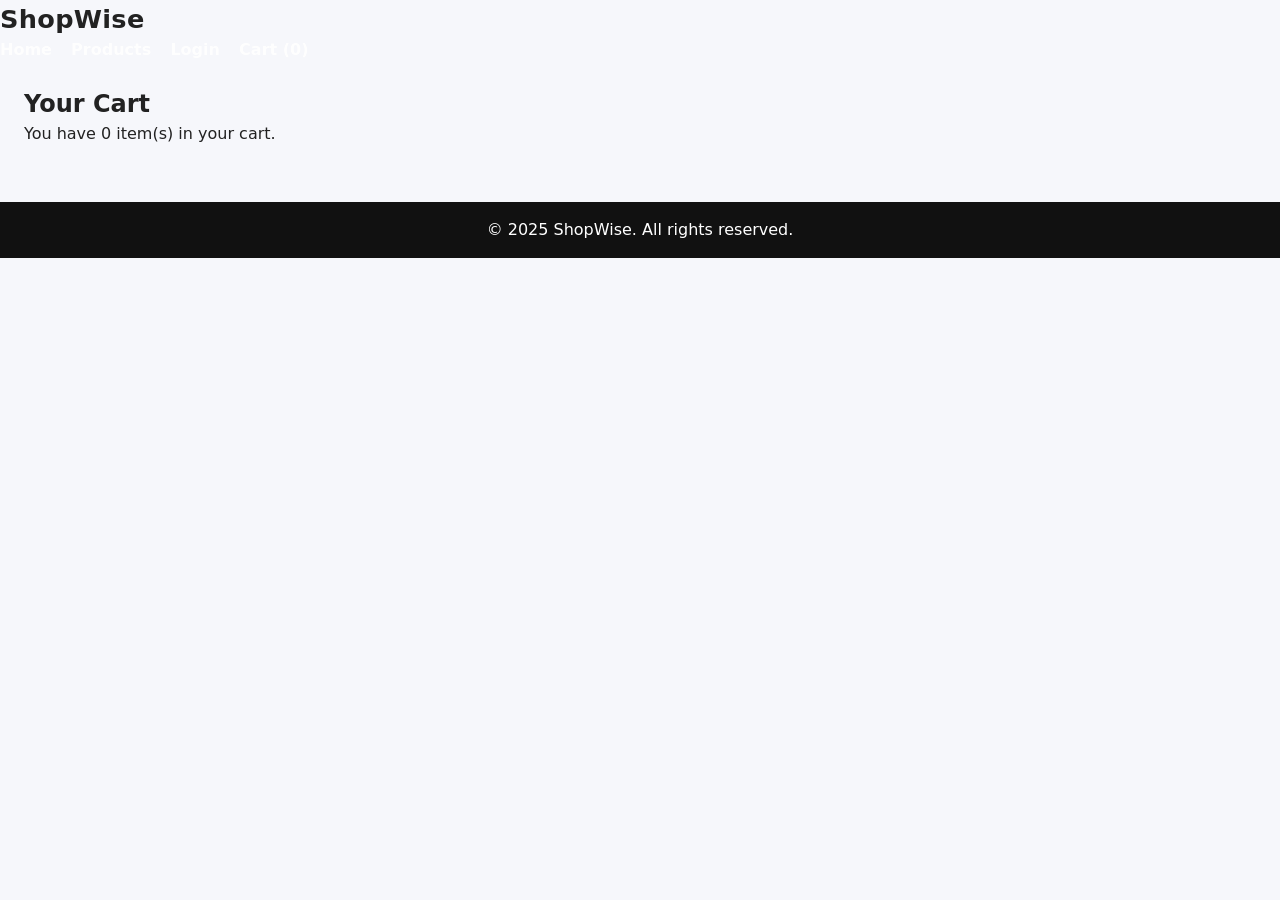
<file: cart.html>
<!DOCTYPE html>
<html lang="en">
<head>
  <meta charset="UTF-8" />
  <meta name="viewport" content="width=device-width, initial-scale=1.0"/>
  <title>Your Cart - ShopWise</title>
  <link rel="stylesheet" href="style.css" />
</head>
<body>
  <header>
    <div class="logo">ShopWise</div>
    <nav>
      <a href="index.html">Home</a>
      <a href="products.html">Products</a>
      <a href="login.html">Login</a>
      <a href="cart.html">Cart (<span id="cart-count">0</span>)</a>
    </nav>
  </header>

  <main>
    <h2>Your Cart</h2>
    <p>You have <span id="items"></span> item(s) in your cart.</p>
  </main>

  <footer>
    <p>&copy; 2025 ShopWise. All rights reserved.</p>
  </footer>

  <script>
    const count = localStorage.getItem("cartCount") || 0;
    document.getElementById("cart-count").innerText = count;
    document.getElementById("items").innerText = count;
  </script>
</body>
</html>
</file>
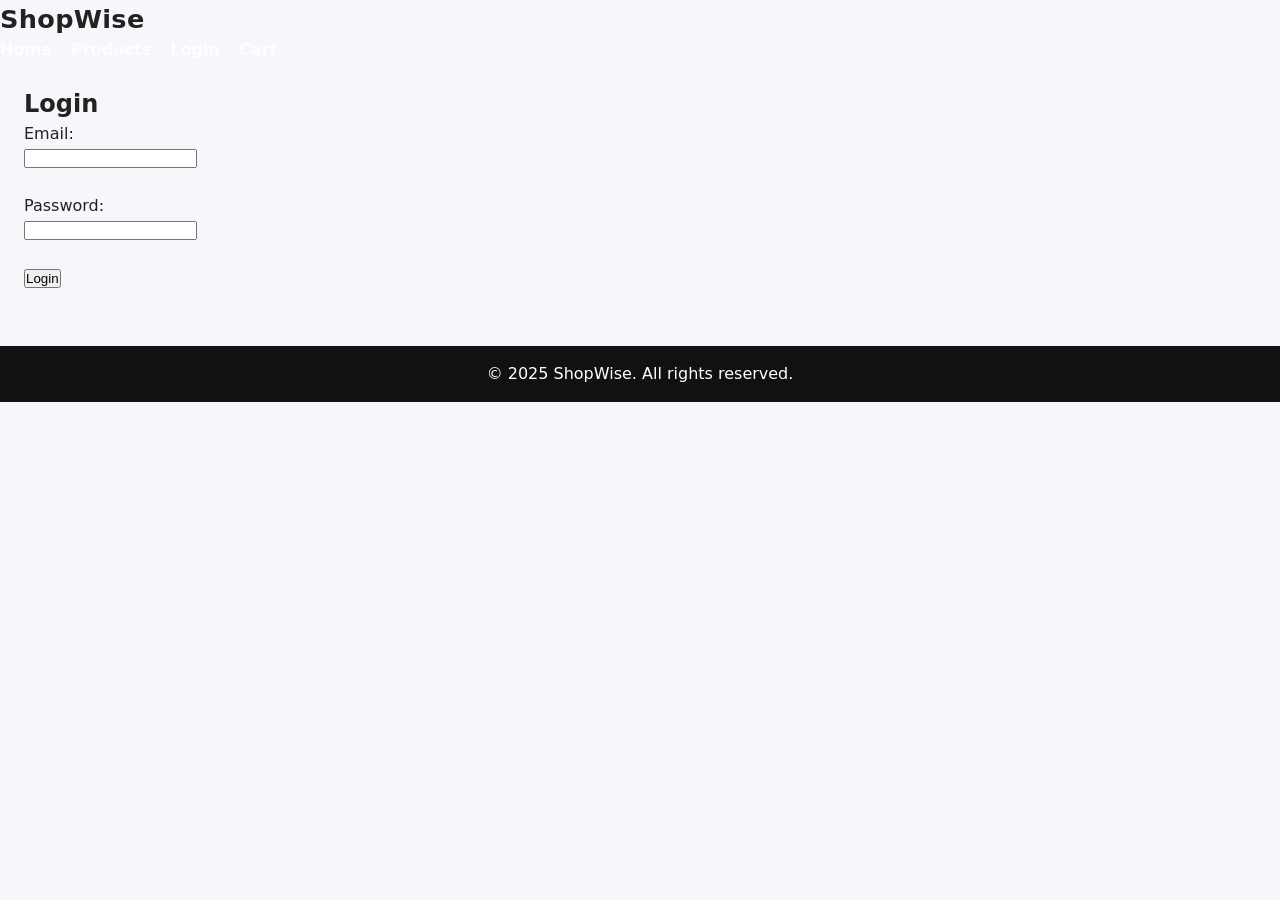
<file: login.html>
<!DOCTYPE html>
<html lang="en">
<head>
  <meta charset="UTF-8" />
  <meta name="viewport" content="width=device-width, initial-scale=1.0"/>
  <title>Login - ShopWise</title>
  <link rel="stylesheet" href="style.css" />
</head>
<body>
  <header>
    <div class="logo">ShopWise</div>
    <nav>
      <a href="index.html">Home</a>
      <a href="products.html">Products</a>
      <a href="login.html">Login</a>
      <a href="cart.html">Cart</a>
    </nav>
  </header>

  <main>
    <h2>Login</h2>
    <form>
      <label>Email:</label><br>
      <input type="email" required><br><br>
      <label>Password:</label><br>
      <input type="password" required><br><br>
      <button type="submit">Login</button>
    </form>
  </main>

  <footer>
    <p>&copy; 2025 ShopWise. All rights reserved.</p>
  </footer>
</body>
</html>
</file>
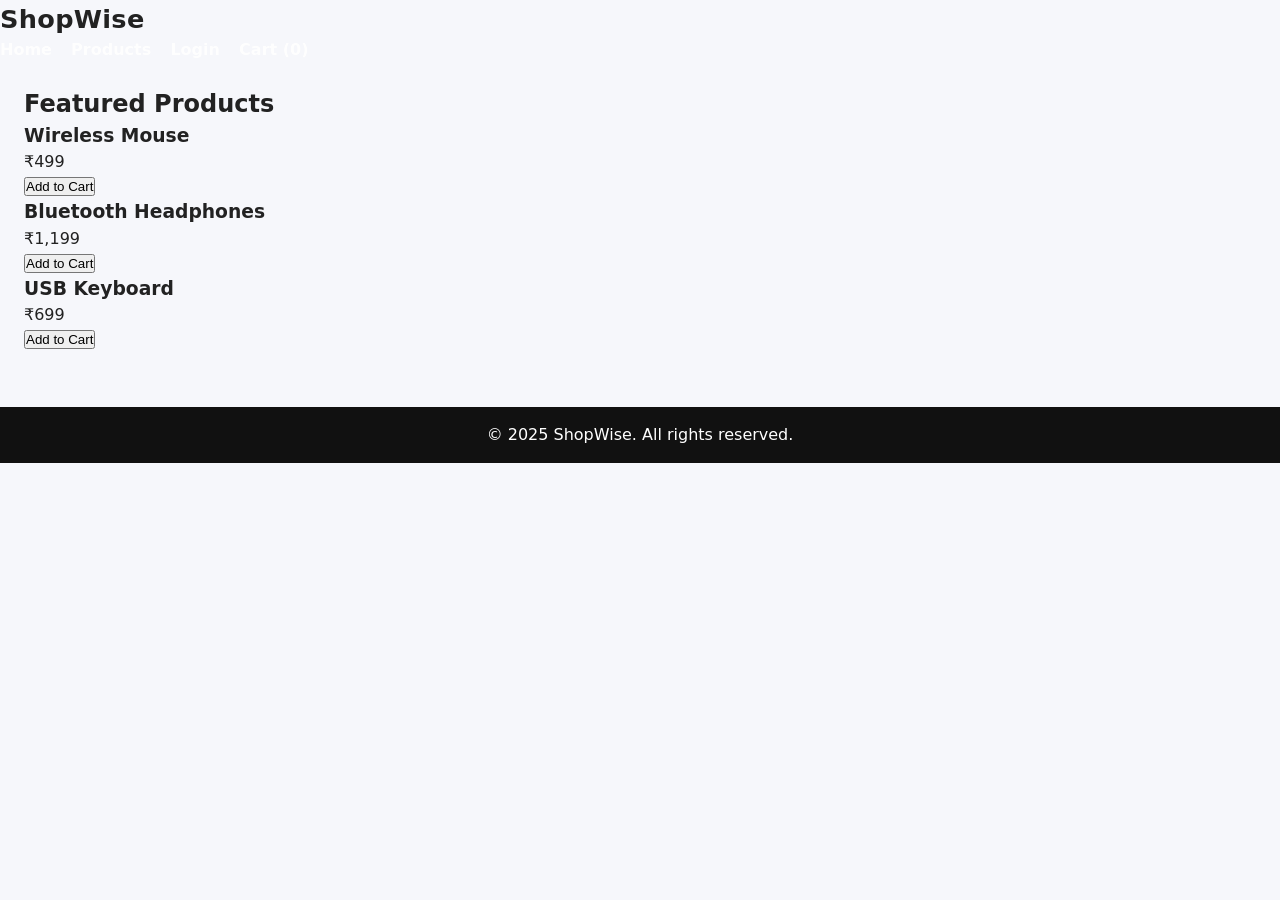
<file: products.html>
<!DOCTYPE html>
<html lang="en">
<head>
  <meta charset="UTF-8" />
  <meta name="viewport" content="width=device-width, initial-scale=1.0"/>
  <title>Products - ShopWise</title>
  <link rel="stylesheet" href="style.css" />
</head>
<body>
  <header>
    <div class="logo">ShopWise</div>
    <nav>
      <a href="index.html">Home</a>
      <a href="products.html">Products</a>
      <a href="login.html">Login</a>
      <a href="cart.html">Cart (<span id="cart-count">0</span>)</a>
    </nav>
  </header>

  <main>
    <h2>Featured Products</h2>
    <div class="products">
      <div class="product">
        <h3>Wireless Mouse</h3>
        <p>₹499</p>
        <button onclick="addToCart()">Add to Cart</button>
      </div>
      <div class="product">
        <h3>Bluetooth Headphones</h3>
        <p>₹1,199</p>
        <button onclick="addToCart()">Add to Cart</button>
      </div>
      <div class="product">
        <h3>USB Keyboard</h3>
        <p>₹699</p>
        <button onclick="addToCart()">Add to Cart</button>
      </div>
    </div>
  </main>

  <footer>
    <p>&copy; 2025 ShopWise. All rights reserved.</p>
  </footer>

  <script>
    let count = parseInt(localStorage.getItem("cartCount")) || 0;
    function addToCart() {
      count++;
      localStorage.setItem("cartCount", count);
      document.getElementById("cart-count").innerText = count;
    }
    document.getElementById("cart-count").innerText = count;
  </script>
</body>
</html>
</html>
</file>
<file: style.css>
/* Reset & base */
*{margin:0;padding:0;box-sizing:border-box}
:root{
  --brand:#2d2b65; --brand-2:#5048a7; --accent:#ff9900;
  --ink:#222; --muted:#667085; --bg:#f6f7fb; --card:#fff;
  --shadow:0 10px 20px rgba(0,0,0,.07);
  --radius:14px;
  --grad:linear-gradient(135deg,#262354,#5c4ef2 60%,#9e8cff);
}
html,body{height:100%}
body{font:16px/1.5 'Segoe UI',system-ui,Arial,sans-serif;color:var(--ink);background:var(--bg)}

/* Header */
.site-header{position:sticky;top:0;z-index:40;background:var(--brand);color:#fff;
  display:flex;align-items:center;gap:1rem;padding:.9rem 1.5rem;box-shadow:var(--shadow)}
.header-left{display:flex;align-items:center;gap:.6rem}
.user-logo{width:40px;height:40px;border-radius:50%;cursor:pointer;box-shadow:var(--shadow)}
.logo{font-size:1.6rem;font-weight:800;letter-spacing:.3px;cursor:pointer}
nav{display:flex;align-items:center;gap:1.2rem;margin-left:auto}
nav a,.hello{color:#fff;text-decoration:none;font-weight:600;opacity:.95}
nav a:hover{opacity:1;text-decoration:underline}

/* Search */
.search-bar{flex:1;display:flex;justify-content:center;margin:0 1rem}
.search-bar input{width:52%;max-width:560px;min-width:240px;padding:.65rem .9rem;border:0;
  border-radius:999px 0 0 999px;outline:0}
.search-bar button{padding:.65rem 1rem;border:0;border-radius:0 999px 999px 0;background:var(--accent);
  color:#111;font-weight:700;cursor:pointer}

/* Splash */
#splash{position:fixed;inset:0;background:var(--grad) no-repeat center/cover;display:grid;place-items:center}
#splash.fade{animation:fadeout .6s ease forwards}
@keyframes fadeout{to{opacity:0;visibility:hidden}}
.splash-inner{text-align:center;color:#fff}
.splash-inner img{width:100px;height:100px;margin-bottom:1rem}
.splash-inner h1{font-size:2.4rem;letter-spacing:.5px}
.splash-inner p{opacity:.9;margin:.25rem 0 1rem}
#enterBtn{background:#fff;color:#222;border:0;border-radius:12px;padding:.7rem 1.1rem;font-weight:700;cursor:pointer}

/* Hero */
.hero{background:url('assets/bg-hero.jpg') center/cover no-repeat;border-radius:var(--radius);
  margin:1.5rem auto;min-height:260px;display:flex;align-items:center}
.hero .hero-copy{background:rgba(255,255,255,.88);padding:1.2rem 1.4rem;margin:1rem;border-radius:12px;
  box-shadow:var(--shadow)}
.hero h1{font-size:2rem}
.hero h1 span{color:var(--brand-2)}
.hero .btn{margin-top:.6rem}

/* Generic */
main{padding:1.5rem}
.page-title{font-size:1.8rem;color:var(--brand);margin-bottom:1rem}
.btn{display:inline-block;background:var(--brand);color:#fff;border:0;padding:.6rem .9rem;border-radius:10px;
  font-weight:700;cursor:pointer}
.btn.ghost{background:#fff;color:var(--brand);border:2px solid var(--brand)}
.btn.white{background:#fff;color:#111}
.btn.xs{padding:.35rem .6rem;font-size:.85rem}
.muted{color:var(--muted)}
.alert{background:#ffe9e9;color:#7b1111;border:1px solid #ffbcbc;border-radius:10px;padding:.6rem;margin-bottom:.6rem}
.link-danger{color:#b42318}

/* Product grid & cards */
.products-section{margin-top:1rem}
.products-section h2{color:var(--brand);margin:0 0 .8rem 0}
.product-grid{display:grid;grid-template-columns:repeat(auto-fill,minmax(220px,1fr));gap:1rem}
.product-card{background:var(--card);border-radius:var(--radius);box-shadow:var(--shadow);padding:1rem;text-align:center}
.product-card.small img{height:120px}
.product-card img{width:100%;height:160px;object-fit:contain;margin-bottom:.6rem}
.product-card h3{font-size:1.05rem}
.product-card .price{font-weight:800;margin:.25rem 0}
.product-card .desc{color:var(--muted);font-size:.9rem;min-height:36px}
.card-actions{display:flex;gap:.5rem;justify-content:center;margin-top:.5rem}

/* Banner */
.banner{margin:2rem 0;background:var(--grad);border-radius:var(--radius);color:#fff}
.banner-inner{padding:1.2rem 1.4rem}
.banner .btn.white{margin-top:.4rem}

/* Filters */
.filters{display:flex;gap:.5rem;flex-wrap:wrap;margin:.6rem 0 1.2rem}
.chip{padding:.45rem .8rem;border-radius:999px;background:#eef;color:#333;text-decoration:none;border:1px solid #dde}
.chip.active{background:#dfe1ff;border-color:#c8ccff}

/* Product page */
.product-page .product-hero{display:grid;grid-template-columns: 360px 1fr;gap:1.2rem;margin-top:1rem}
.product-page .product-hero img{width:100%;background:#fff;border-radius:var(--radius);box-shadow:var(--shadow);padding:1rem;object-fit:contain}
.product-page .details .price{font-size:1.6rem;margin:.3rem 0}
.qty-row{display:flex;align-items:center;gap:.5rem;margin-top:.6rem}
.qty-row input[type=number]{width:70px;padding:.4rem;border-radius:8px;border:1px solid #ccd}

/* Cart */
.cart-table{width:100%;border-collapse:collapse;background:var(--card);box-shadow:var(--shadow);border-radius:12px;overflow:hidden}
.cart-table th,.cart-table td{padding:.75rem;border-bottom:1px solid #eee;text-align:left}
.cart-table tr:last-child td{border-bottom:0}
.thumb{width:64px;height:64px;object-fit:contain;background:#fff;border-radius:8px;border:1px solid #eee}
.inline{display:flex;gap:.4rem;align-items:center}
.cart-total{display:flex;justify-content:flex-end;gap:1rem;align-items:center;margin:1rem 0}

/* Auth */
.auth-wrap{display:grid;place-items:center;margin:1.2rem 0}
.card.auth{background:var(--card);padding:1.1rem 1.2rem;border-radius:14px;box-shadow:var(--shadow);width:min(420px,92%)}
.card.auth h2{margin-bottom:.6rem;color:var(--brand)}
.card.auth label{display:block;margin:.35rem 0 .2rem}
.card.auth input{width:100%;padding:.55rem;border:1px solid #ccd;border-radius:10px}
.card.auth button{width:100%;margin-top:.6rem}

/* Background helpers */
.bg-home{background:linear-gradient(180deg,#f4f6ff 0,#f8f9fb 50%,#ffffff)}
.bg-auth{background:url('assets/bg-auth.jpg') center/cover fixed no-repeat}
.bg-pattern{background:url('assets/bg-pattern.png') repeat}

/* Footer */
footer{background:#111;color:#fff;text-align:center;padding:1rem;margin-top:2rem}

/* Responsive */
@media (max-width:820px){
  .product-page .product-hero{grid-template-columns:1fr}
  .search-bar input{width:100%}
}
</file>
